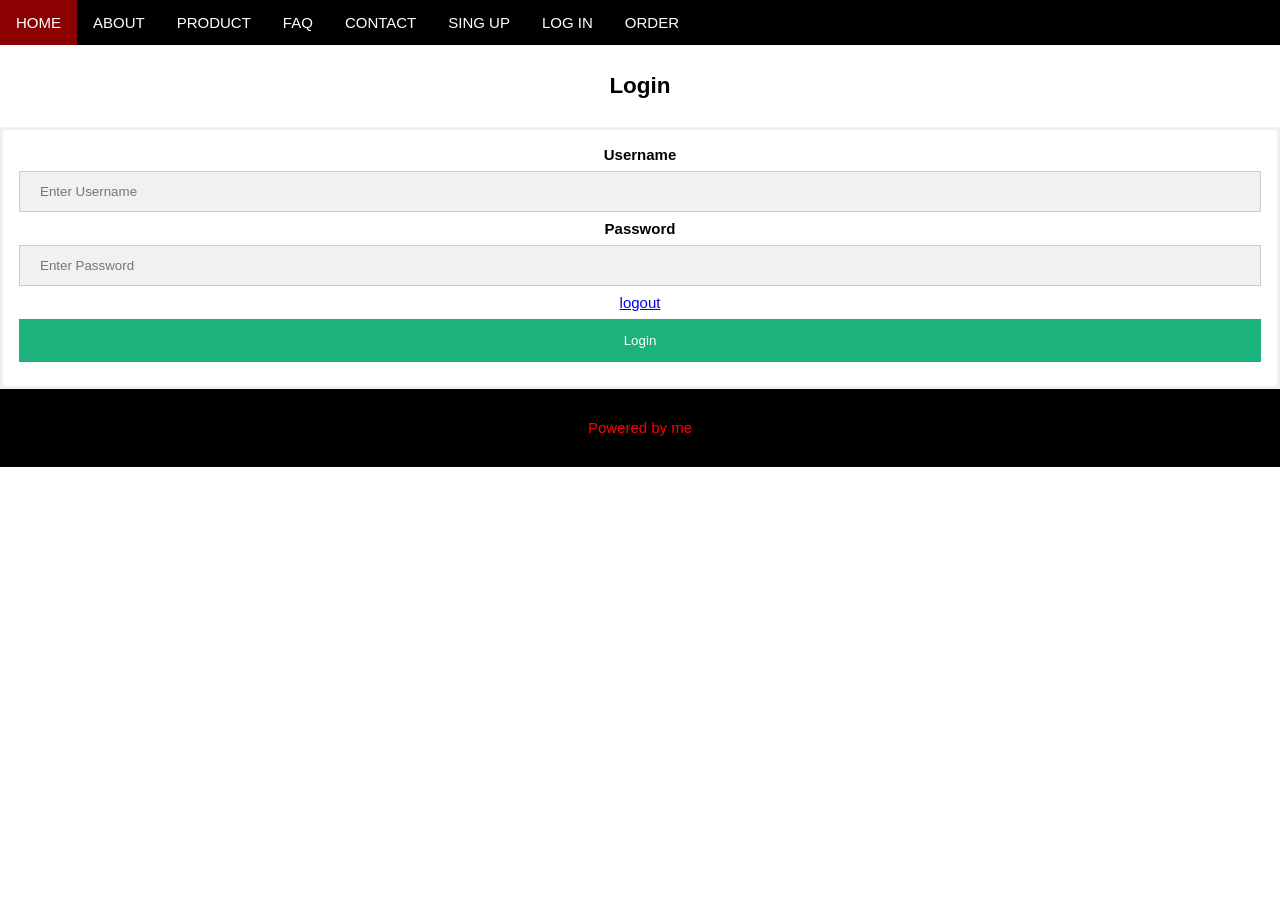
<file: log.html>
<!DOCTYPE html>
<html lang="en">
  <head>
    <meta charset="UTF-8">
    <meta name="viewport" content="width=device-width, initial-scale=1.0">

    <link rel="stylesheet" href="style.css"/>
    <script src="form.js"></script>

    <title>Online Grocery Store</title>

  </head>

  <body>
    <nav>
      <ul class="topnav">
        <li><a class="active" href="index.html">HOME</a></li>
        <li><a href="about.html">ABOUT</a></li>
        <li><a href="product.html">PRODUCT</a></li>
        <li><a href="faq.html">FAQ</a></li>
        <li><a href="contact.html">CONTACT</a></li>
        <li><a href="reg.html">SING UP</a></li>
        <li><a href="log.html">LOG IN</a></li>
        <li><a href="order.html">ORDER</a></li>
      </ul>
    </nav>

    <!-- The H1 + main image Section -->
    <h2>Login</h2>

    <form action="/action_page.php" method="post">
    
      <div class="container">
        <label for="uname"><b>Username</b></label>
        <input type="text" placeholder="Enter Username" name="uname" required>
    
        <label for="psw"><b>Password</b></label>
        <input type="password" placeholder="Enter Password" name="psw" required>
        <a href="/logout.php"> logout </a>
        <button type="submit">Login</button>
      </div>
      </div>
    </form>

  </body>

<body>

<!-- The Footer Section -->
<footer>
  <p>Powered by me</p>
</footer>

</body>
</html>
</file>
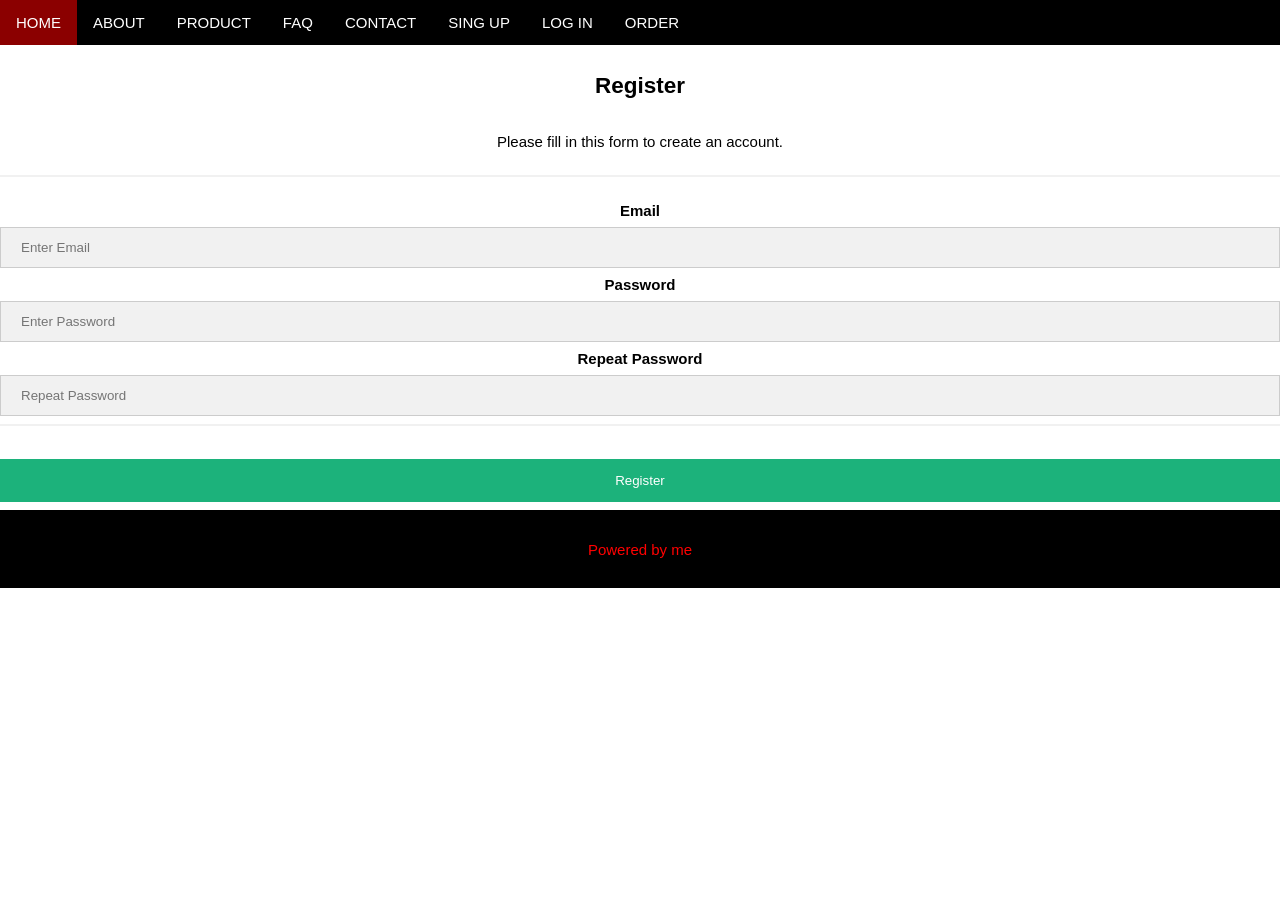
<file: reg.html>
<!DOCTYPE html>
<html lang="en">
  <head>
    <meta charset="UTF-8">
    <meta name="viewport" content="width=device-width, initial-scale=1.0">

    <link rel="stylesheet" href="style.css"/>
    <script src="form.js"></script>

    <title>Online Grocery Store</title>

  </head>

  <body>
    <nav>
      <ul class="topnav">
        <li><a class="active" href="index.html">HOME</a></li>
        <li><a href="about.html">ABOUT</a></li>
        <li><a href="product.html">PRODUCT</a></li>
        <li><a href="faq.html">FAQ</a></li>
        <li><a href="contact.html">CONTACT</a></li>
        <li><a href="reg.html">SING UP</a></li>
        <li><a href="log.html">LOG IN</a></li>
        <li><a href="order.html">ORDER</a></li>
      </ul>
    </nav>

    <!-- The H1 + main image Section -->
    <h2>Register</h2>
    <p>Please fill in this form to create an account.</p>
    <hr>

    <label for="email"><b>Email</b></label>
    <input type="text" placeholder="Enter Email" name="email" id="email" required>

    <label for="psw"><b>Password</b></label>
    <input type="password" placeholder="Enter Password" name="psw" id="psw" required>

    <label for="psw-repeat"><b>Repeat Password</b></label>
    <input type="password" placeholder="Repeat Password" name="psw-repeat" id="psw-repeat" required>
    <hr>

    <button type="submit" class="registerbtn">Register</button>
  </div>
  
</form>


  </body>

<body>

<!-- The Footer Section -->
<footer>
  <p>Powered by me</p>
</footer>

</body>
</html>
</file>
<file: style.css>
/*THE BODY*/
body{
  margin: 0;
  padding: 0;
  font-size: 15px;
  font-family: Arial, Helvetica, sans-serif;
  text-align: center;
}

/*MAIN TITTLE "2021 Virtual Music Festival"*/
h1{
  margin: 0;
  text-align: center;
  padding: 100px;
  color: red;
  font-size: 4em;
  font-family: Franklin Gothic, sans-serif;
  background-image: url("1.jpg");
  background-repeat: no-repeat;
  background-size: 100%;
  background-position: center;
  text-shadow: 2px 2px #000000;
}

/*H1,H3 and H4*/
#container {
  width: 100%;
  margin: 0 auto;
}

/*H4*/
h2{
  margin: 20px;
  font-family: Arial, Helvetica, sans-serif;
  padding: 8px;
}

/*H3*/
h3{
  font-family: Arial, Helvetica, sans-serif;
  color: #FF0000;
}


/*NAVIGATION BAR*/
ul.topnav {
  list-style-type: none;
  margin: 0;
  padding: 0;
  overflow: hidden;
  background-color: #000000;
}

ul.topnav li {float: left;}

ul.topnav li a {
  display: block;
  color: white;
  text-align: center;
  padding: 14px 16px;
  text-decoration: none;
}

ul.topnav li a:hover:not(.active) {background-color: #D3D3D3;}

ul.topnav li a.active {background-color: #8B0000;}

ul.topnav li.right {float: right;}

@media screen and (max-width: 600px) {
  ul.topnav li.right, 
  ul.topnav li {float: none;}
}

/**/
.home-section {
  margin: 0 auto;
  overflow: auto;
}

/*MARGIN FOR H2 AND P*/
.home-section > h2, p {
  margin: 2%;
}

/*SECTION W/BLACK BACKGROUND BACK*/
.home-section:nth-child(even) {
  background-color: #000000;
  color: white;
}


/*PICTURES IN BANDS/ARTISTS*/
.background{
  padding: 10px;
  text-align: center;
}

.row {
  display: inline-block;
  text-align: center;
  width: 300px;
 vertical-align:bottom 
 
  
}
.col {
  padding: 10px;
  flex: 50%;
  text-align: center;
  font-size: 130%;
}


.pic:hover {
  transform:scale(120%,120%);
  transition: 1s ease-out;
}

/*FOOTER*/
footer{
  background-color: black;
  color: red;
  padding: 5px;
}


/*CONTACT*/
*{
  margin: 0;
  padding: 0;
  box-sizing: border-box;
  outline: none;
  font-family: arial, sans-serif;
}

.wrapper{
  text-align: center; 
  margin: 0 auto;
  width: 30%
}

.wrapper .input_field{
  margin-bottom: 10px;
}

.wrapper .input_field input[type="text"],
.wrapper textarea{
  border: 1px solid #e0e0e0;
  width: 100%;
  padding: 10px;
}

.wrapper textarea{
  resize: none;
  height: 80px;
}

.wrapper .btn input[type="submit"]{
  border: 0px;
  margin-top: 15px;
  padding: 1em;
  text-align: center;
  width: 100%;
  background: red;
  color: white;
  text-transform: uppercase;
  letter-spacing: 5px;
  font-weight: bold;
  border-radius: 25px;
  cursor: pointer;
}

#error_message{
  margin-bottom: 20px;
  background: #fe8b8e;
  padding: 0px;
  text-align: center;
  font-size: 14px;
  transition: all 0.5s ease;
}

/*FAQ SECTION*/
h3{
  line-height: 1.2;
  margin-bottom: 40px;
  color: red;
}

main {
  max-width: 450px;
  margin: 0 auto;
}
summary {
  font-size: 15px;
  font-weight: 600;
  background-color: #fff;
  color: black;
  padding: 1rem;
  margin-bottom: 5px;
  outline: none;
  border-radius: 25px;
  text-align: left;
  cursor: pointer;
  position: relative;
}

border: 0px;
  margin-top: 15px;
  padding: 1em;
  text-align: center;
  width: 100%;

  text-transform: uppercase;
  letter-spacing: 5px;
  font-weight: bold;
  border-radius: 25px;


details[open] summary ~ * {
  animation: sweep .2s ease-in-out;
}
@keyframes sweep {
  0%    {opacity: 0; margin-top: -5px}
  100%  {opacity: 1; margin-bottom: -5px}
}
details > summary::after {
  position: absolute;
  content: "+";
  right: 25px;
}
details[open] > summary::after {
  position: absolute;
  content: "-";
  right: 25px;
}
details > summary::-webkit-details-marker {
  display: none;
}

/*FORM IN THE DATE/LOCATION PAGE*/

{box-sizing: border-box;}

/* Full-width input fields */
input[type=text], input[type=password] {
  width: 100%;
  padding: 15px;
  margin: 5px 0 22px 0;
  display: inline-block;
  border: none;
  background: #f1f1f1;
  t
}

/* Add a background color when the inputs get focus */
input[type=text]:focus, input[type=password]:focus {
  background-color: #ddd;
  outline: none;
}


/* Extra styles for the cancel button */
.cancelbtn {
  padding: 14px 20px;
  background-color: black;
}

/* Float cancel and signup buttons and add an equal width */
.cancelbtn, .signupbtn {
  float: left;
  width: 50%;
}

/* Add padding to container elements */
.container {
  padding: 16px;
}

/* form (background) */
.form {
  display: none; 
  position: fixed; 
  z-index: 1; 
  left: 0;
  top: 0;
  width: 100%; 
  height: 100%; 
  overflow: auto; 
  background-color: black;
  padding-top: 50px;
}

/* Form Content/Box */
.form-content {
  background-color: #fefefe;
  margin: 5% auto 15% auto; 
  border: 1px solid #888;
  width: 80%; 
}

/* Style the horizontal ruler */
hr {
  border: 1px solid #f1f1f1;
  margin-bottom: 25px;
}
 
/* The Close Button (x) */
.close {
  position: absolute;
  right: 35px;
  top: 15px;
  font-size: 40px;
  font-weight: bold;
  color: #f1f1f1;
}

button {
  background-color: #8B0000;
  color: white;
  padding: 14px 20px;
  margin: 8px 0;
  border: none;
  cursor: pointer;
  width: 100%;
  opacity: 0.9;
}

.close:hover,
.close:focus {
  color: #f44336;
  cursor: pointer;
}

/* Clear floats */
.clearfix::after {
  content: "";
  clear: both;
  display: table;
}

/* Change styles for cancel button and signup button on extra small screens */
@media screen and (max-width: 300px) {
  .cancelbtn, .signupbtn {
     width: 100%;
  }
}

/* log in */
body {font-family: Arial, Helvetica, sans-serif;}
form {border: 3px solid #f1f1f1;}

input[type=text], input[type=password] {
  width: 100%;
  padding: 12px 20px;
  margin: 8px 0;
  display: inline-block;
  border: 1px solid #ccc;
  box-sizing: border-box;
}

button {
  background-color: #04AA6D;
  color: white;
  padding: 14px 20px;
  margin: 8px 0;
  border: none;
  cursor: pointer;
  width: 100%;
}

button:hover {
  opacity: 0.8;
}

.cancelbtn {
  width: auto;
  padding: 10px 18px;
  background-color: #f44336;
}

.imgcontainer {
  text-align: center;
  margin: 24px 0 12px 0;
}

img.avatar {
  width: 40%;
  border-radius: 50%;
}

.container {
  padding: 16px;
}

span.psw {
  float: right;
  padding-top: 16px;
}

/* Change styles for span and cancel button on extra small screens */
@media screen and (max-width: 300px) {
  span.psw {
     display: block;
     float: none;
  }
  .cancelbtn {
     width: 100%;
  }
}
</file>
